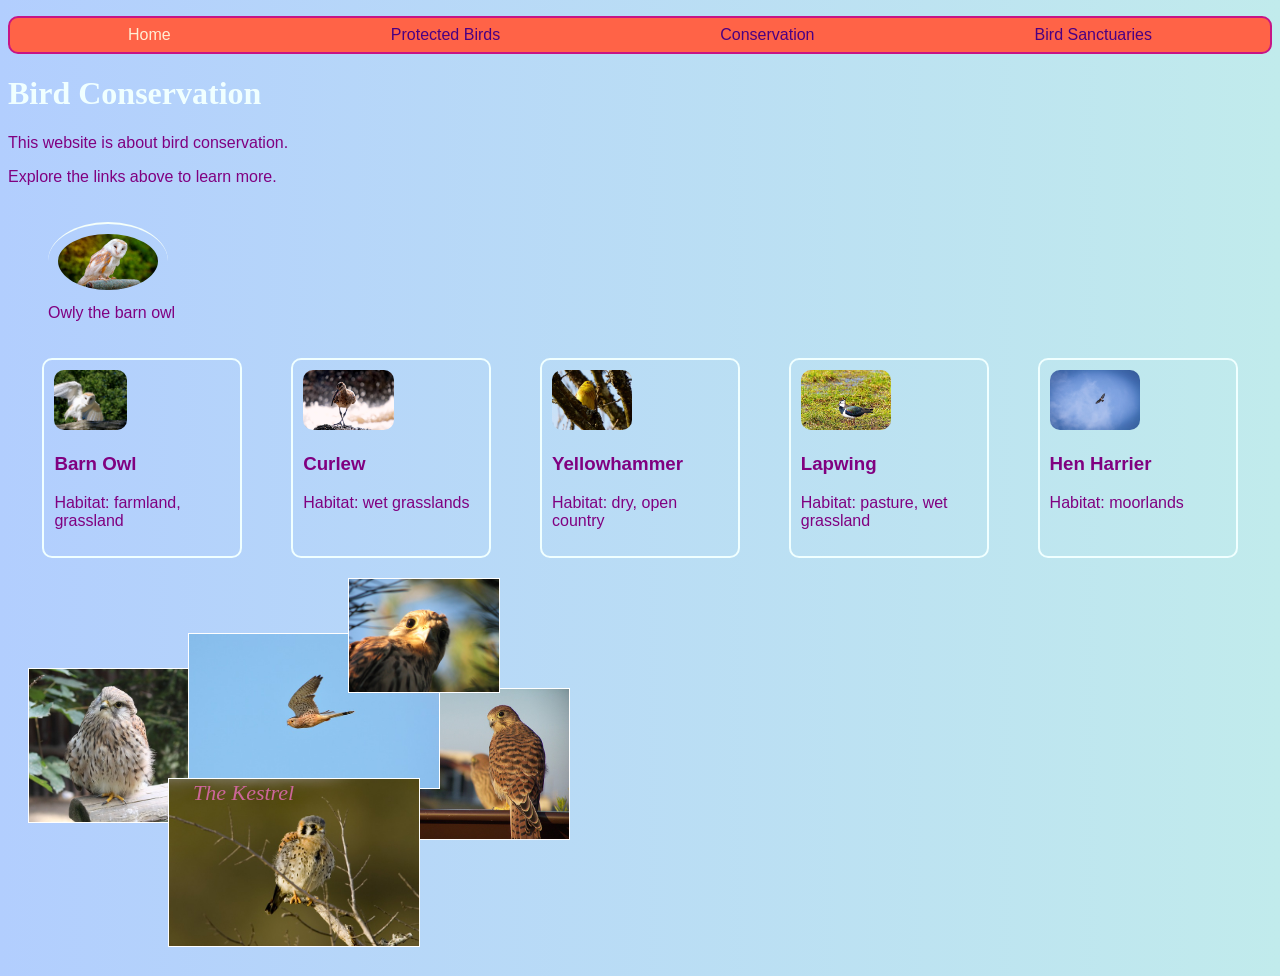
<file: en/code/editor-cd-sebento-htmlcss-3-complete/index.html>
<!DOCTYPE html>
<html>

<head>
  <title>Bird Conservation - Home</title>
  <link type="text/css" rel="stylesheet" href="styles.css" />
  <meta charset="utf-8" />
</head>

<body id="frontPage">
  <header>
    <nav>
      <ul>
        <li>Home</li>
        <li><a href="birds.html">Protected Birds</a></li>
        <li><a href="conservation.html">Conservation</a></li>
        <li><a href="sanctuaries.html">Bird Sanctuaries</a></li>
      </ul>
    </nav>
  </header>
  <main>

    <h1>Bird Conservation</h1>

    <p>
      This website is about bird conservation.
    </p>

    <p>
      Explore the links above to learn more.
    </p>

    <figure>
      <img id="owly" src="barn-owl.jpg" class="topDivider someSpacing mediumPictures" alt="A barn owl" />
      <figcaption>Owly the barn owl</figcaption>
    </figure>

    <div class="cardContainer">
      <a href="birds.html" class="cardLink">
        <article class="card">
          <img src="barn-owl-landing.jpg" class="tinyPicture">
          <h3>Barn Owl</h3>
          <p>Habitat: farmland, grassland</p>
        </article>
      </a>

      <a href="birds.html" class="cardLink">
        <article class="card">
          <img src="curlew2.jpg" class="tinyPicture">
          <h3>Curlew</h3>
          <p>Habitat: wet grasslands</p>
        </article>
      </a>

      <a href="birds.html" class="cardLink">
        <article class="card">
          <img src="yellowhammer.jpg" class="tinyPicture">
          <h3>Yellowhammer</h3>
          <p>Habitat: dry, open country</p>
        </article>
      </a>

      <a href="birds.html" class="cardLink">
        <article class="card">
          <img src="lapwing.jpg" class="tinyPicture">
          <h3>Lapwing</h3>
          <p>Habitat: pasture, wet grassland</p>
        </article>
      </a>

      <a href="birds.html#scOther" class="cardLink">
        <article class="card">
          <img src="hen-harrier.jpg" class="tinyPicture">
          <h3>Hen Harrier</h3>
          <p>Habitat: moorlands</p>
        </article>
      </a>
    </div>


    <div id="photoBox" class="relPos">
      <img id="imgYoungKestrel" class="collagePhoto absPos" src="young-kestrel.jpg" alt="A young kestrel" />
      <img id="imgYoungKestrelTree" class="collagePhoto absPos" src="baby-kestrel.jpg"
        alt="A young kestrel on a branch" />
      <img id="imgKestrelSky" class="collagePhoto absPos" src="kestrel-flying.jpg" alt="A kestrel flying" />
      <img id="imgHello" class="collagePhoto absPos" src="bird-kestrel.jpg" alt="Closeup of a kestrel's face" />
      <img id="imgKestrel" class="collagePhoto absPos" src="kestrel-mirror.jpg" alt="A kestrel perched by a mirror" />
      <p id="photoText" class="absPos"><em>The Kestrel</em></p>
    </div>

  </main>
  <footer>

  </footer>
</body>

</html>
</file>
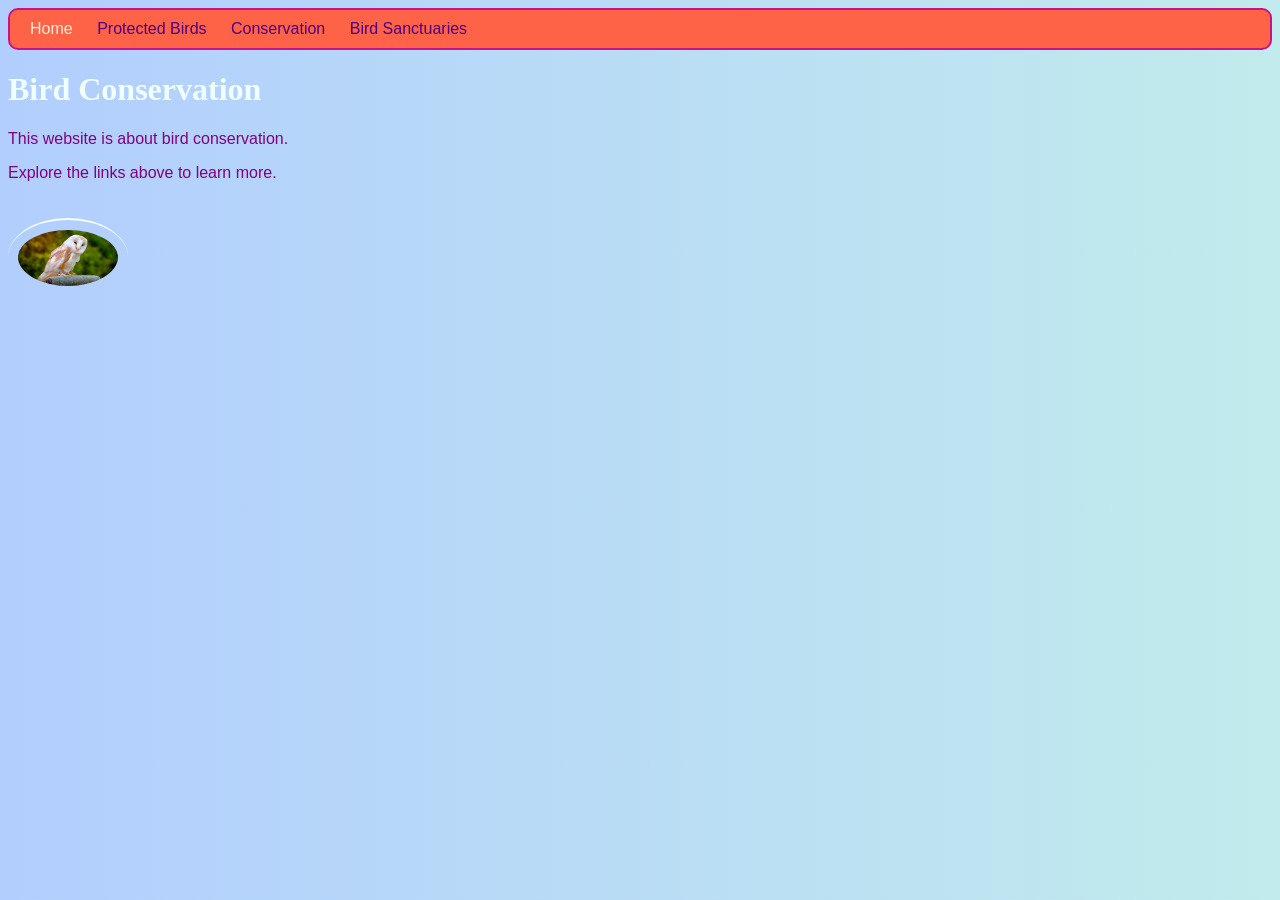
<file: en/code/editor-cd-sebento-htmlcss-3-starter/index.html>
<html>
  <head>
    <title>Bird Conservation - Home</title>
    <link type="text/css" rel="stylesheet" href="styles.css" />
    <meta charset="utf-8" />
  </head>

  <body id="frontPage">
    <header>
      <nav>
        <ul>
          <li>Home</li>
          <li><a href="birds.html">Protected Birds</a></li>
          <li><a href="conservation.html">Conservation</a></li>
          <li><a href="sanctuaries.html">Bird Sanctuaries</a></li>
        </ul>
      </nav>
    </header>

    <main>
      <h1>Bird Conservation</h1>

      <p id="myCoolText">
        This website is about bird conservation.
      </p>

      <p>
        Explore the links above to learn more.
      </p>

      <img id="owly" src="barn-owl.jpg" class="topDivider someSpacing mediumPictures" alt="A barn owl" />
    </main>

    <footer>
    </footer>
  </body>
</html>
</file>
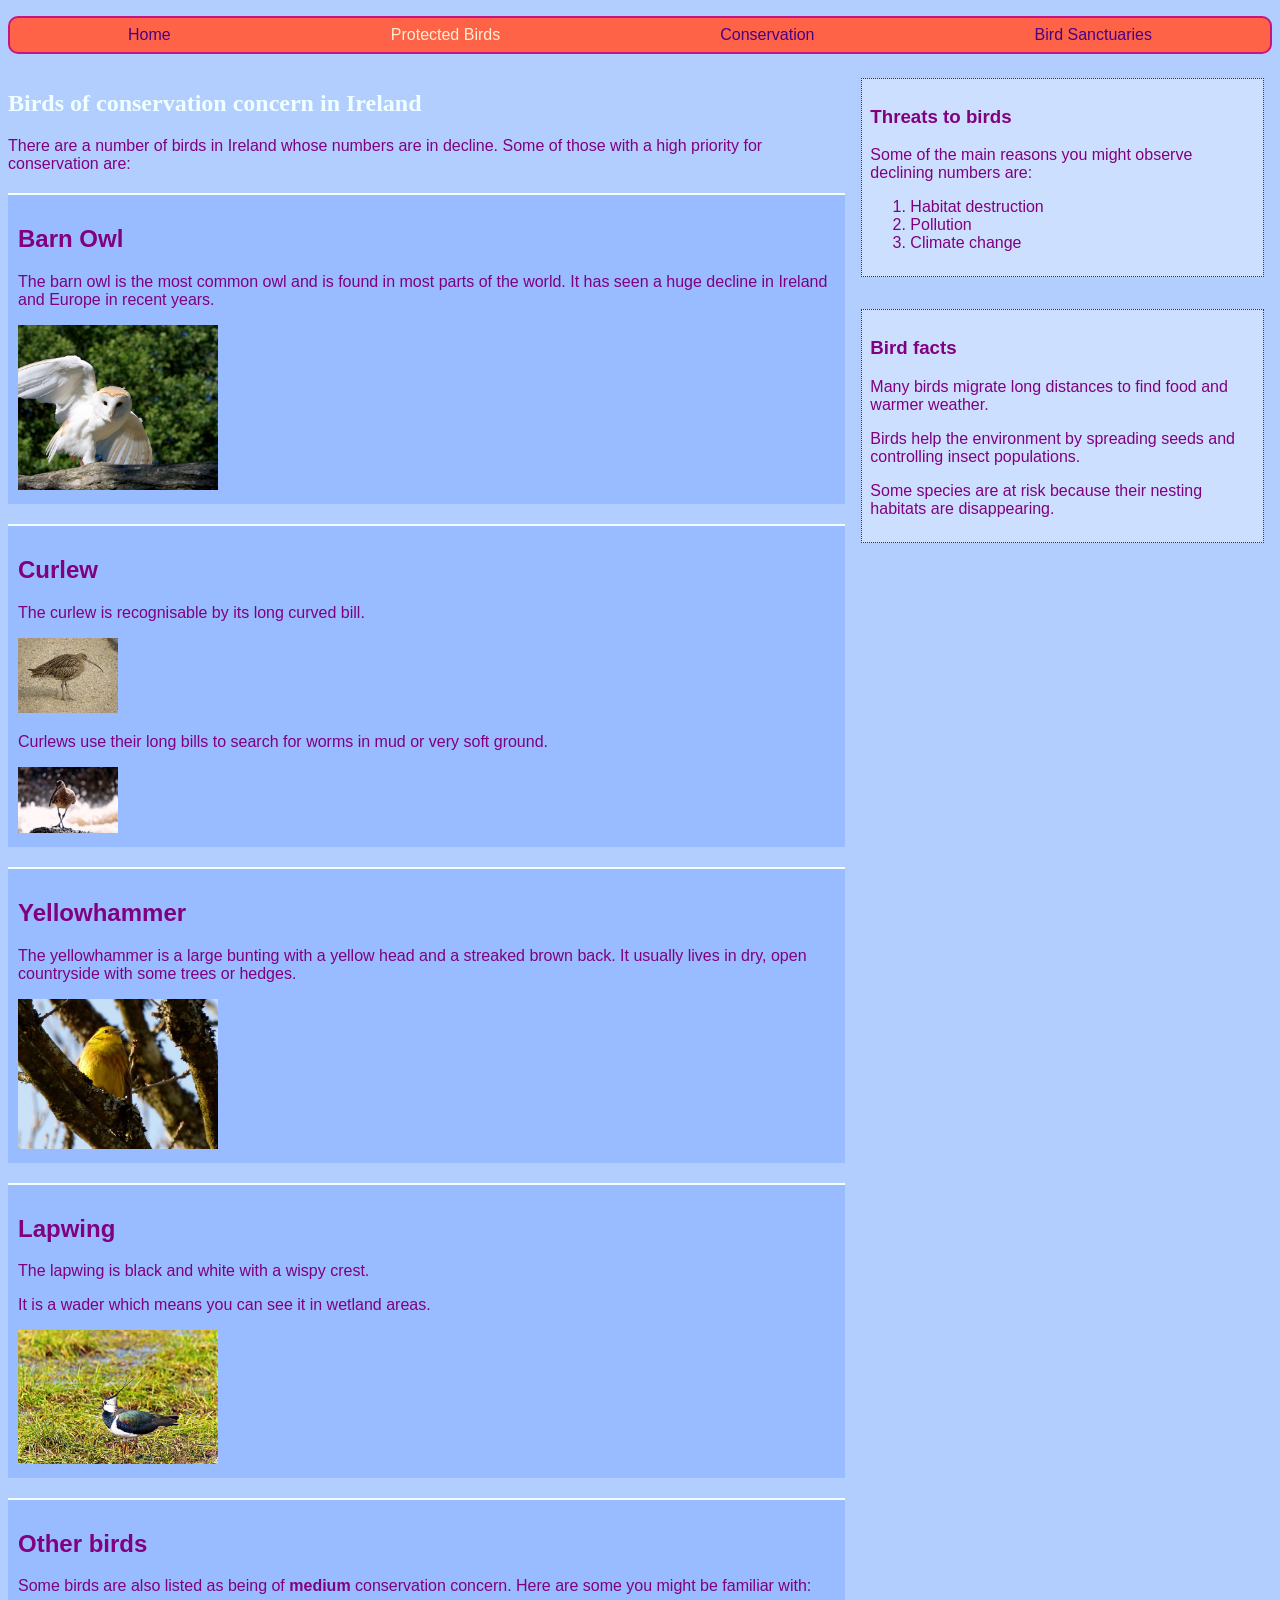
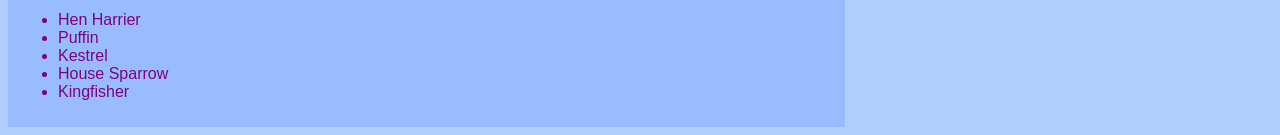
<file: en/code/editor-cd-sebento-htmlcss-3-complete/birds.html>
<!DOCTYPE html>
<html>
	<head>
		<title>Protected Birds in Ireland</title>
		<link type="text/css" rel="stylesheet" href="styles.css"/>
		<meta charset="utf-8"/>
	</head>
	<body>
	  <header>
	    <nav>
  	    <ul>
          <li><a href="index.html">Home</a></li>
          <li>Protected Birds</li>
          <li><a href="conservation.html">Conservation</a></li>
          <li><a href="sanctuaries.html">Bird Sanctuaries</a></li>
        </ul>
	    </nav>
	    
	  </header>
	  <main class="myPageLayoutGrid">
	    
	    <a href="#_" class="lightbox" id="boxBarnowl">
        <h3>Hi there!</h3>
        <img src="barn-owl-landing.jpg" alt="Picture of a barn owl" />
        <p>Owly the barn owl dropping in for lunch</p>
      </a>
      
	    <a href="#_" class="lightbox" id="boxCurlew1">
        <h3>Curlew</h3>
        <img src="curlew.jpg" alt="A curlew on the sand" />
      </a>
      
	    <a href="#_" class="lightbox" id="boxCurlew2">
        <h3>Curlew</h3>
        <img src="curlew2.jpg" alt="A curlew facing the camera" />
      </a>
      
	    <a href="#_" class="lightbox" id="boxYellowh">
        <h3>Yellowhammer</h3>
        <img src="yellowhammer.jpg" alt="A yellowhammer in a tree" />
      </a>
      
	    <a href="#_" class="lightbox" id="boxLapwing">
        <h3>Lapwing</h3>
        <img src="lapwing.jpg" alt="Picture of a lapwing" />
      </a>
      
      
	    <article class="myGridArticle">
        <h1>Birds of conservation concern in Ireland</h1>
        <p>
          
         There are a number of birds in Ireland whose numbers are in decline.
         Some of those with a high priority for conservation are:
        </p>  
        
        <section class="topDivider darkerBackground someSpacing" id="scBarnowl">
        <h2>Barn Owl</h2>
        <p>The barn owl is the most common owl and is found in most parts of the world. 
        It has seen a huge decline in Ireland and Europe in recent years.</p>
        <a href="#boxBarnowl">
        <img src="barn-owl-landing.jpg" alt="Barn owl landing on a branch"  class="mediumPictures" />
        </a>
        </section>
        
        <section class="topDivider darkerBackground someSpacing" id="scCurlew">
        <h2>Curlew</h2>
        <p>The curlew is recognisable by its long curved bill.
        </p>
        <a href="#boxCurlew1">
        <img src="curlew.jpg" class="smallPictures" />
        </a>
        <p>Curlews use their long bills to search for worms in mud or very soft ground.
        </p>
        <a href="#boxCurlew2">
        <img src="curlew2.jpg" class="smallPictures" />
        </a>
        </section>
        
        <section class="topDivider darkerBackground someSpacing" id="scYellowh">
        <h2>Yellowhammer</h2>
        <p>
          The yellowhammer is a large bunting with a yellow head and a streaked brown back. It usually lives in dry, open countryside with some trees or hedges.
        </p>
        <a href="#boxYellowh">
        <img src="yellowhammer.jpg" width="200px" />
        </a>
        </section>
        
        <section class="topDivider darkerBackground someSpacing" id="scLapwing">
        <h2>Lapwing</h2>
        <p>The lapwing is black and white with a wispy crest.</p>
        <p>It is a wader which means you can see it in wetland areas.</p>
        <a href="#boxLapwing">
        <img src="lapwing.jpg" width="200px" />
        </a>
    		 </section>
    		 
    		 <section class="topDivider darkerBackground someSpacing" id="scOther">
    		  
  		  <h2>Other birds</h2>
  		  
  		  <p>Some birds are also listed as being of <strong>medium</strong> conservation concern. 
  		  Here are some you might be familiar with:</p>
  		    <ul>
  		      <li>Hen Harrier</li>
  		      <li>Puffin</li>
  		      <li>Kestrel</li>
  		      <li>House Sparrow</li>
  		      <li>Kingfisher</li>
  		    </ul>
  		  </section>
		  
	    
	    </article>
	    
	    
		  <aside class="sideNoteStyle myGridAside1">
  		    <h3>Threats to birds</h3>
  		    <p>
          Some of the main reasons you might observe declining numbers are:
        </p>
        <ol>
          <li>Habitat destruction</li>
          <li>Pollution</li>
          <li>Climate change</li>
        </ol>
		    
		  </aside>
		  
		  <aside class="sideNoteStyle myGridAside2">
		  <h3>Bird facts</h3>
        <p>Many birds migrate long distances to find food and warmer weather.</p>
        <p>Birds help the environment by spreading seeds and controlling insect populations.</p>
        <p>Some species are at risk because their nesting habitats are disappearing.</p>
		  </aside>
		  
		  
		  
		  
		  
	    
	  </main>
	  <footer>
	    
	  </footer>
	</body>
</html>
</file>
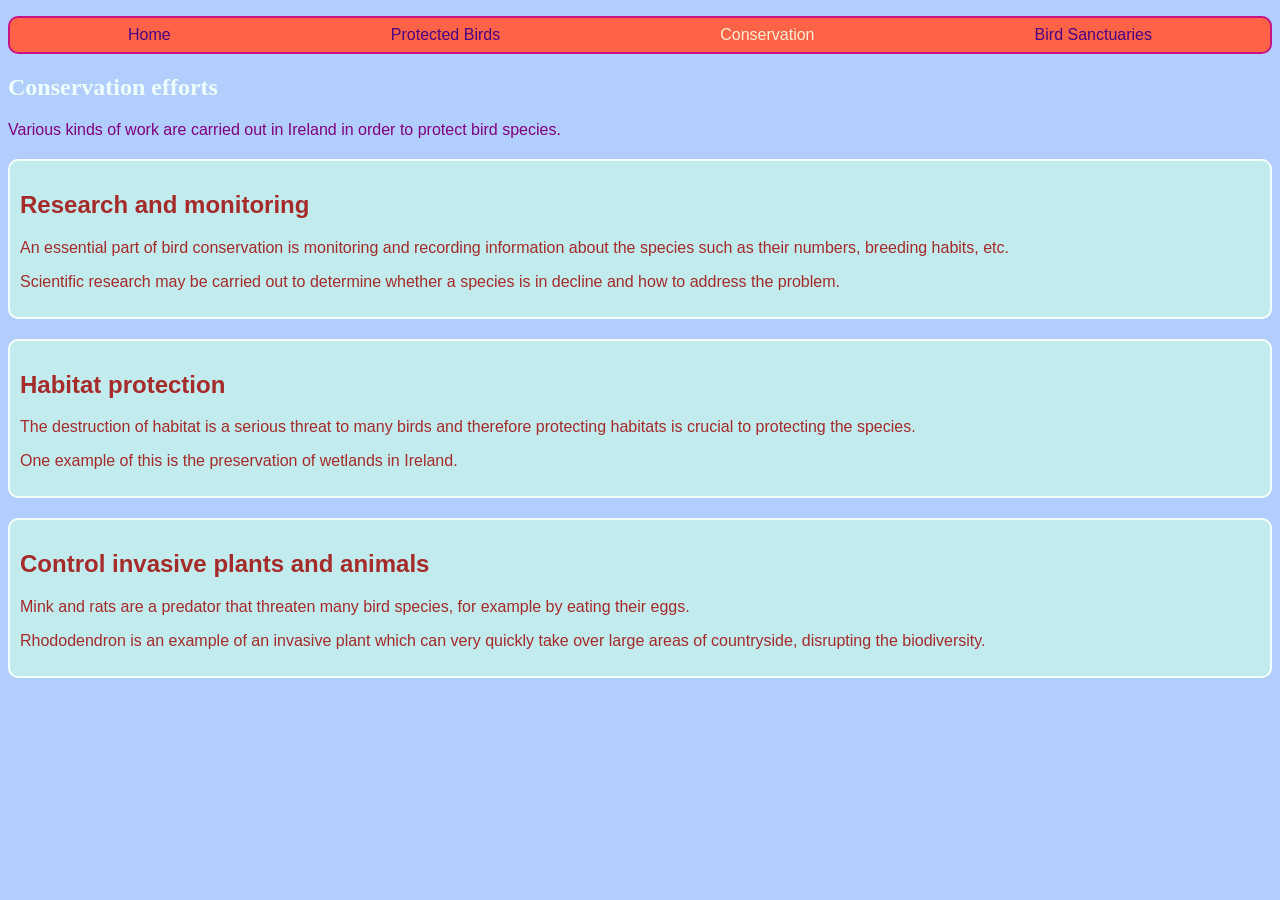
<file: en/code/editor-cd-sebento-htmlcss-3-complete/conservation.html>
<!DOCTYPE html>
<html>
	<head>
		<title>Bird Conservation</title>
		<link type="text/css" rel="stylesheet" href="styles.css"/>
		<meta charset="utf-8"/>
	</head>
	<body>
	  <header>
	    <nav>
  	    <ul>
          <li><a href="index.html">Home</a></li>
          <li><a href="birds.html">Protected Birds</a></li>
          <li>Conservation</li>
          <li><a href="sanctuaries.html">Bird Sanctuaries</a></li>
        </ul>
	    </nav>
	    
	  </header>
	  <main>
	    
	    <article>
	    
  	    <h1>Conservation efforts</h1>
        <p>
         Various kinds of work are carried out in Ireland in order to protect bird species.
        </p>  
        
        <section class="stylishBox someSpacing">
          <h2>Research and monitoring</h2>
          <p>
            An essential part of bird conservation is monitoring and recording 
            information about the species such as their numbers, breeding habits, etc. 
        
          </p>
          <p>
            Scientific research may be carried out to determine whether a species is 
            in decline and how to address the problem.
          </p>
        </section>
        
        <section class="stylishBox someSpacing">
          <h2>Habitat protection</h2>
          <p>
            The destruction of habitat is a serious threat to many birds and 
            therefore protecting habitats is crucial to protecting the species.
          </p>
          
          <p>One example of this is the preservation of wetlands in Ireland.</p>
        </section>
        
        <section class="stylishBox someSpacing">
          <h2>Control invasive plants and animals</h2>
          <p>
            Mink and rats are a predator that threaten many bird species, 
            for example by eating their eggs.
          </p>
          <p>
            Rhododendron is an example of an invasive plant which can very quickly
            take over large areas of countryside, disrupting the biodiversity.
          </p>
        </section>
        
        
	    </article>
	    
	  </main>
	  <footer>
	    
	  </footer>
	</body>
</html>
</file>
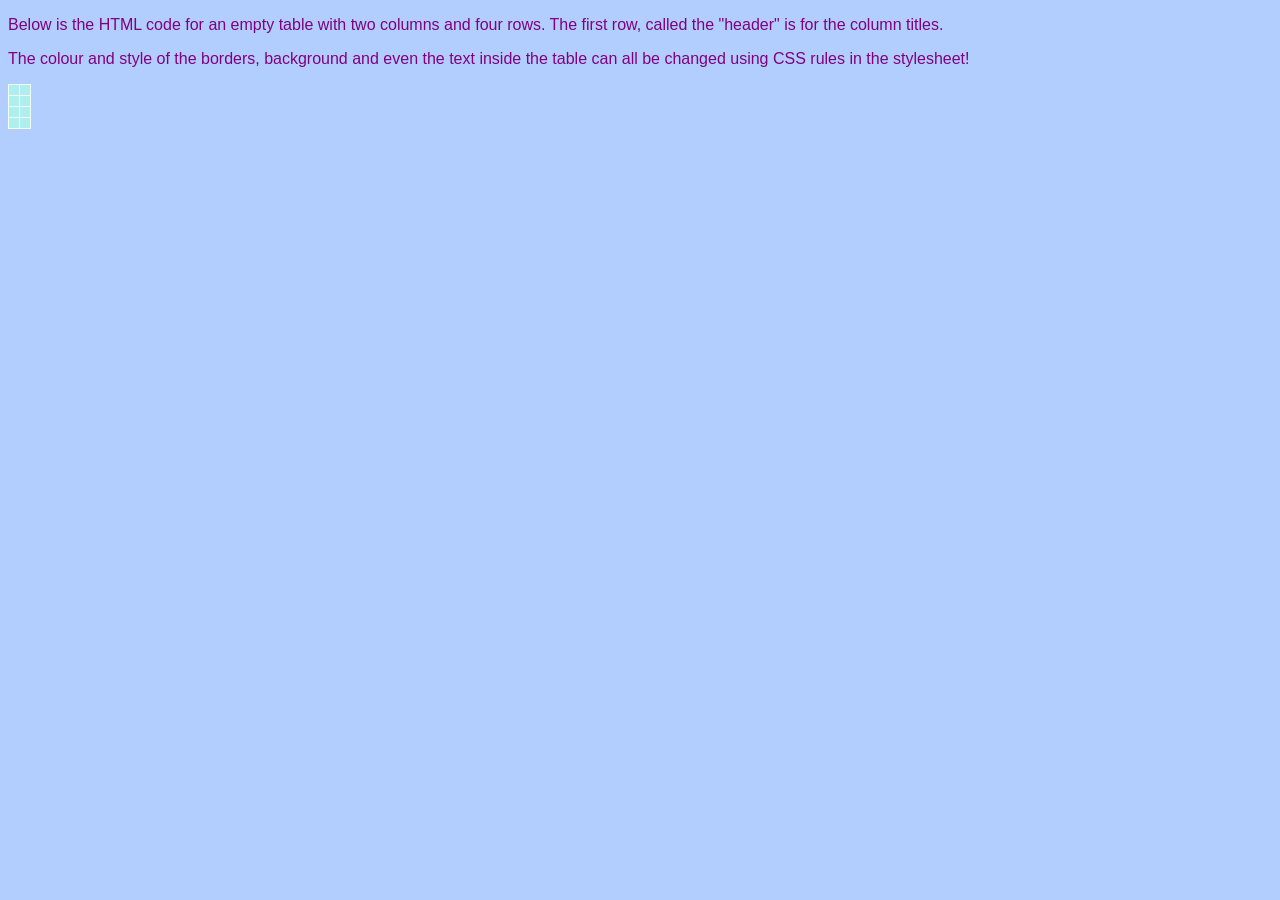
<file: en/code/editor-cd-sebento-htmlcss-3-complete/page_with_table.html>
<!DOCTYPE html>
<html>
	<head>
		<title>Blank Page</title>
		<link type="text/css" rel="stylesheet" href="styles.css"/>
		<meta charset="utf-8"/>
	</head>
	<body>
	  <header>
	    
	  </header>
	  <main>
	
      <p>Below is the HTML code for an empty table with two columns and four rows. 
      The first row, called the "header" is for the column titles.</p>
      <p>The colour and style of the borders, background and even the text inside the table can all be changed using CSS rules in the stylesheet!</p>
	    <table>
	      <tr>
	        <th></th>
	        <th></th>
	      </tr>
	      <tr>
	        <td></td>
	        <td></td>
	      </tr>
	      <tr>
	        <td></td>
	        <td></td>
	      </tr>
	      <tr>
	        <td></td>
	        <td></td>
	      </tr>
	    </table>
	    
	  </main>
	  <footer>
	    
	  </footer>
	</body>
</html>
</file>
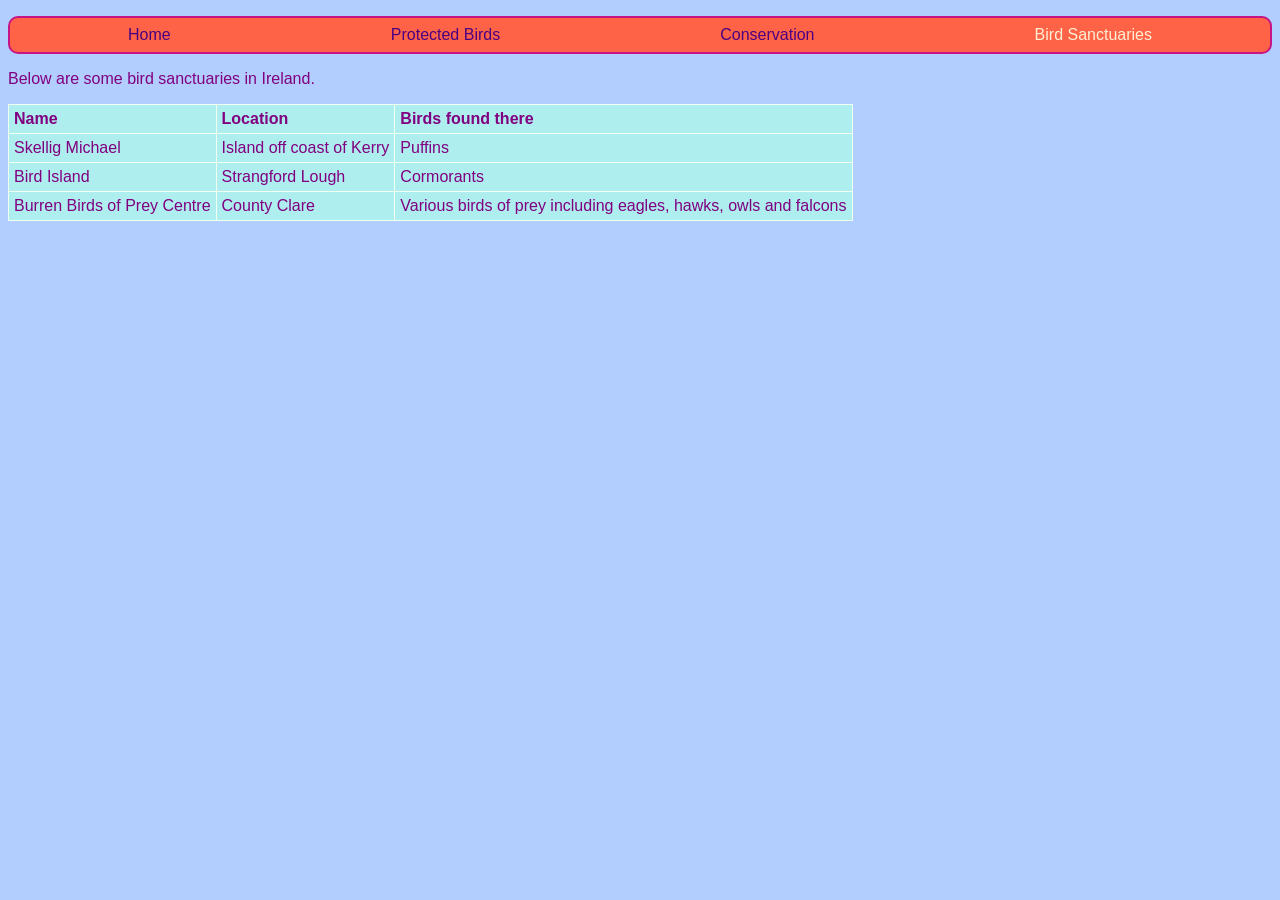
<file: en/code/editor-cd-sebento-htmlcss-3-complete/sanctuaries.html>
<!DOCTYPE html>
<html>
	<head>
		<title>Bird Sanctuaries</title>
		<link type="text/css" rel="stylesheet" href="styles.css"/>
		<meta charset="utf-8"/>
	</head>
	<body>
	  <header>
	    <nav>
  	    <ul>
          <li><a href="index.html">Home</a></li>
          <li><a href="birds.html">Protected Birds</a></li>
          <li><a href="conservation.html">Conservation</a></li>
          <li>Bird Sanctuaries</li>
        </ul>
	    </nav>
	    
	  </header>
	  <main>
	    <p>Below are some bird sanctuaries in Ireland.</p>
	    <table>
	      <tr>
	        <th>Name</th>
	        <th>Location</th>
	        <th>Birds found there</th>
	      </tr>
	      <tr>
	        <td>Skellig Michael</td>
	        <td>Island off coast of Kerry</td>
	        <td>Puffins</td>
	      </tr>
	      <tr>
	        <td>Bird Island</td>
	        <td>Strangford Lough</td>
	        <td>Cormorants</td>
	      </tr>
	      <tr>
	        <td>Burren Birds of Prey Centre</td>
	        <td>County Clare</td>
	        <td>Various birds of prey including eagles, hawks, owls and falcons</td>
	      </tr>
	    </table>
	    
	    
	  </main>
	  <footer>
	    
	  </footer>
	</body>
</html>
</file>
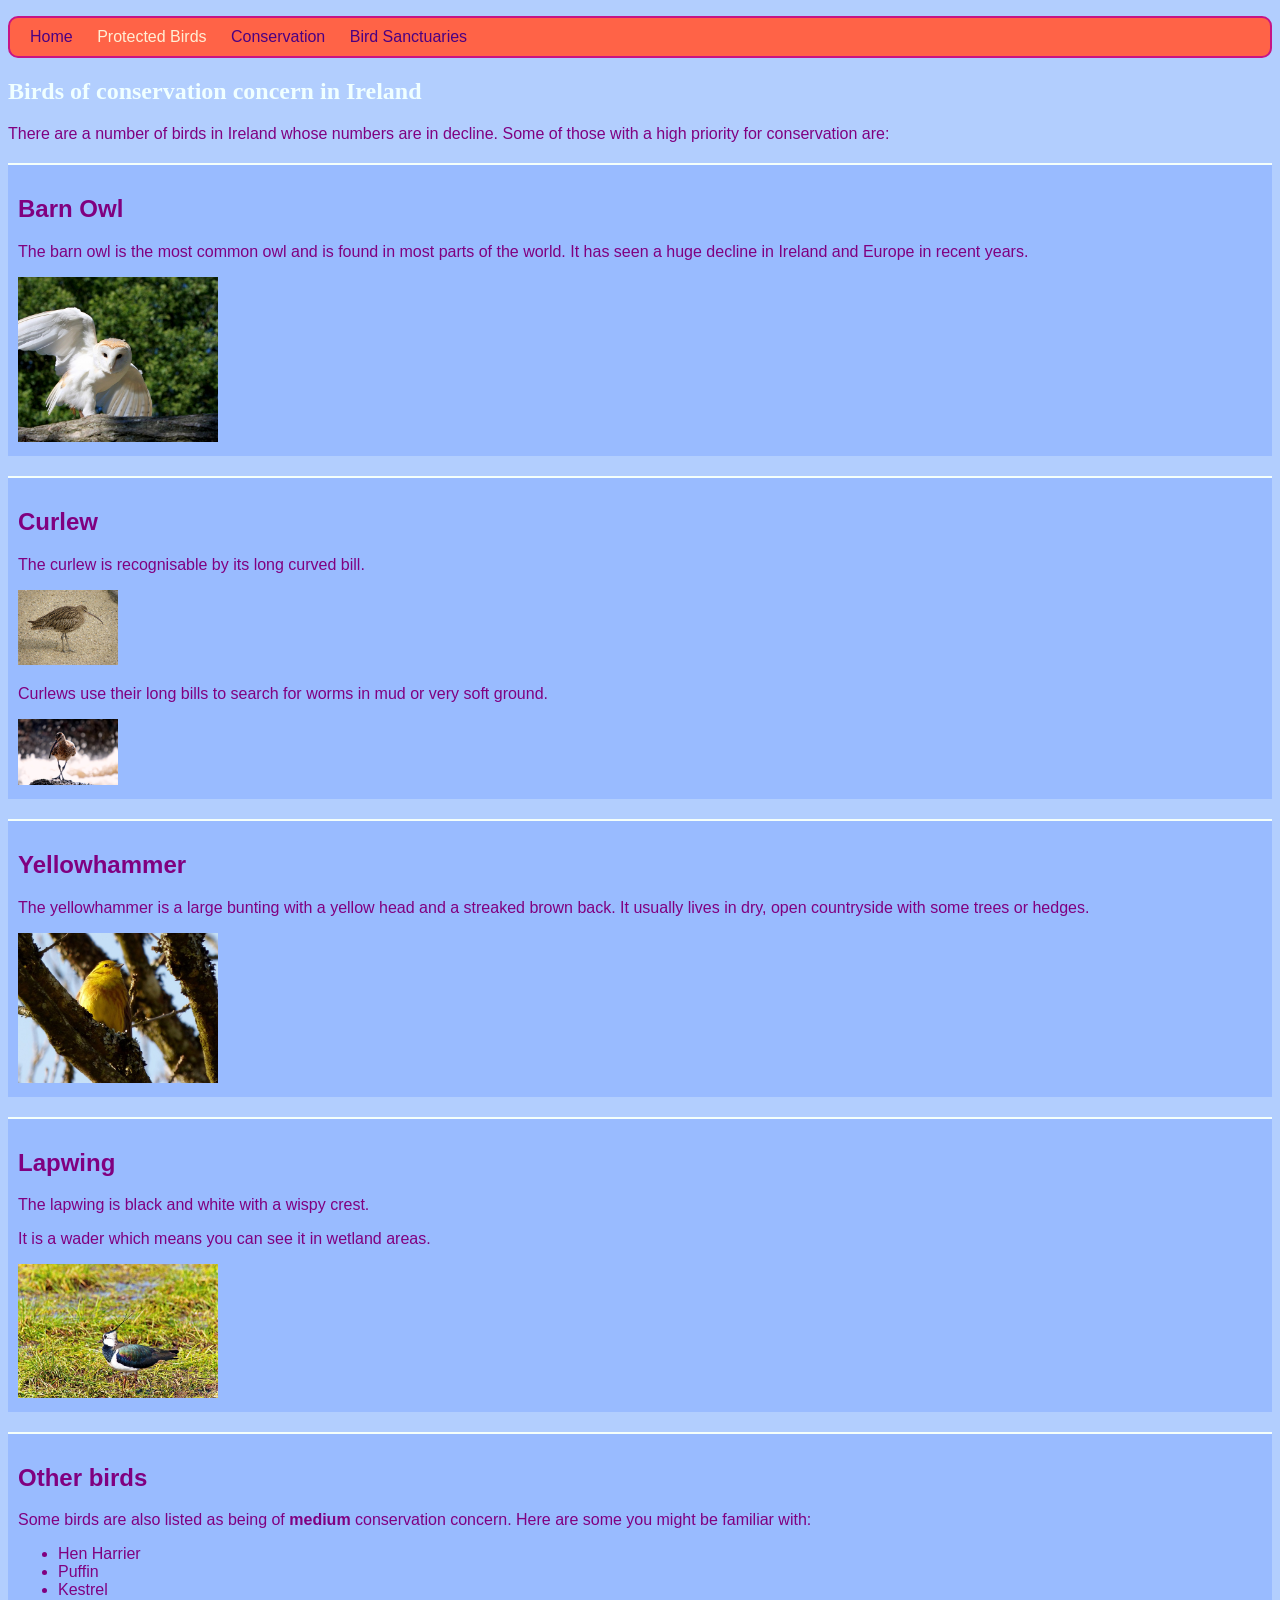
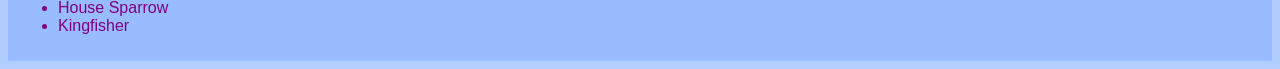
<file: en/code/editor-cd-sebento-htmlcss-3-starter/birds.html>
<!DOCTYPE html>
<html>
	<head>
		<title>Protected Birds in Ireland</title>
		<link type="text/css" rel="stylesheet" href="styles.css"/>
		<meta charset="utf-8"/>
	</head>
	<body>
	  <header>
	    <nav>
  	    <ul>
          <li><a href="index.html">Home</a></li>
          <li>Protected Birds</li>
          <li><a href="conservation.html">Conservation</a></li>
          <li><a href="sanctuaries.html">Bird Sanctuaries</a></li>
        </ul>
	    </nav>
	    
	  </header>
	  <main>
	    
	    <article>
	      <h1>Birds of conservation concern in Ireland</h1>
        <p>
          
         There are a number of birds in Ireland whose numbers are in decline.
         Some of those with a high priority for conservation are:
        </p>  
        
        <section class="topDivider darkerBackground someSpacing" id="scBarnowl">
        <h2>Barn Owl</h2>
        <p>The barn owl is the most common owl and is found in most parts of the world. 
        It has seen a huge decline in Ireland and Europe in recent years.</p>
        
        <img src="barn-owl-landing.jpg" alt="Barn owl landing on a branch"  class="mediumPictures" />
        
        </section>
        
        <section class="topDivider darkerBackground someSpacing" id="scCurlew">
        <h2>Curlew</h2>
        <p>The curlew is recognisable by its long curved bill.
        </p>
        <img src="curlew.jpg" class="smallPictures" />
        <p>Curlews use their long bills to search for worms in mud or very soft ground.
        </p>
        <img src="curlew2.jpg" class="smallPictures" />
        </section>
        
        <section class="topDivider darkerBackground someSpacing" id="scYellowh">
        <h2>Yellowhammer</h2>
        <p>
          The yellowhammer is a large bunting with a yellow head and a streaked brown back. It usually lives in dry, open countryside with some trees or hedges.
        </p>
        <img src="yellowhammer.jpg" width="200px" />
        </section>
        
        <section class="topDivider darkerBackground someSpacing" id="scLapwing">
        <h2>Lapwing</h2>
        <p>The lapwing is black and white with a wispy crest.</p>
        <p>It is a wader which means you can see it in wetland areas.</p>
        <img src="lapwing.jpg" width="200px" />
    		 </section>
    		 
    		 <section class="topDivider darkerBackground someSpacing" id="scOther">
    		  
  		  <h2>Other birds</h2>
  		  
  		  <p>Some birds are also listed as being of <strong>medium</strong> conservation concern. 
  		  Here are some you might be familiar with:</p>
  		    <ul>
  		      <li>Hen Harrier</li>
  		      <li>Puffin</li>
  		      <li>Kestrel</li>
  		      <li>House Sparrow</li>
  		      <li>Kingfisher</li>
  		    </ul>
  		  </section>
		  
		  
	    </article>
	    
	  </main>
	  <footer>
	    
	  </footer>
	</body>
</html>
</file>
<file: en/code/editor-cd-sebento-htmlcss-3-complete/styles.css>
body {
  background-color: #b2cefe;
    font-family: "Helvetica", sans-serif;
    color: purple;
}
 h1 {
    color: Azure;
    font-family: "Times New Roman", serif;
  }




nav ul {
    background-color: tomato;
    border-style: solid;
    border-color: MediumVioletRed;
    border-width: 2px;
    padding: 0.5em;
    border-radius: 10px;
    display: flex;
    flex-direction: column;
  }

    nav ul li {
        /*list-style-type: none;*/
        /*display: inline;*/
        /*margin-right: 10px;*/
        /*margin-left: 10px;*/
        color: PapayaWhip;
        
    text-align: center;
    list-style-type: none;
    margin-right: 0.5em;
    margin-left: 0.5em;
    }
    nav ul li a {
      text-decoration: none;
      color: indigo;
  }
  nav ul li a:hover {
    color: #ffefd5;
  }
  @media all and (min-width: 400px) {
    nav ul {
        flex-direction: row;
        justify-content: space-around;
    }
}
  @media all and (min-width: 1600px) {
    nav ul {
        flex-direction: row;
        justify-content: flex-end;
    }
}

.darkerBackground {
  background-color: #99bbff;
}

.topDivider {
  border-top-style: solid;
  border-top-width: 2px;
  border-top-color: #F5FFFA;
  padding-bottom: 10px;
}


.stylishBox {
  background-color: #c1ebec;
  color: #A52A2A;
  border-style: solid;
  border-width: 2px;
  border-color: #F5FFFA;
  border-radius: 10px;
}

.someSpacing {
  padding: 10px;
  margin-top: 20px;
}

.smallPictures {
  width: 100px;
}

.mediumPictures {
  width: 200px;
}


#frontPage {
    background: #48D1CC;
    /*background: linear-gradient(#b2cefe, #b2cefe, #baed91, #b2cefe );*/
    background: linear-gradient(to right, #b2cefe, #c1ebec);
}

#owly {
  width: 100px;
  border-radius: 100%;
}
#owly:hover {
  
  animation-name: rollOver;
  animation-duration: 1s;
  animation-iteration-count: 1;
}

@keyframes rollOver {
  0% {
    transform: rotate(0deg);
  }
  100% {
    transform: rotate(-360deg);
  }
}
@keyframes rainbowGlow {
    0% {
            color: #00BFFF;
        }
        25% {
            color: #00FF7F;
        }
        50% {
            color: #eeeeaf;
        }
        75% {
            color: #eeafee;
        }
        100% {
            color: #00BFFF;
        }
}


.niceLinks {
  text-decoration: none;
  color: #FFFAF0;
}
.niceLinks:hover {
  color: #00FF7F;
}



.lightbox{
    background: rgba(0,0,0,0.8);
    color: #ffffff;
    text-align: center;
    text-decoration: none;
    width: 100%;
    height: 100%;
    top: 0;
    left: 0;
    position: fixed;
    visibility: hidden;
    z-index: 999;
}
.lightbox:target {
    visibility: visible;
}

.tinyPicture {
    height: 60px;
    border-radius: 10px;
}
.card {
    width: 200px;
    height: 200px;
    border: 2px solid #F0FFFF;
    border-radius: 10px;
    box-sizing: border-box;
    padding: 10px;
    margin-top: 10px;
    font-family: "Trebuchet MS", sans-serif;
    margin-left: auto;
    margin-right: auto;
    transition: all 0.2s ease-out;
}
.card:hover {
    /*border-color: #1E90FF;*/
    box-shadow: 0px 2px 2px rgba(0,0,0,0.2);
    transform: translateY(-2px);
}
.cardLink {
  color: inherit;
  text-decoration: none;
}

.cardContainer {
    display: flex;
    flex-wrap: wrap;
    justify-content: space-around;
    padding: 10px;
}

.sideNoteStyle {
  border: dotted 1px purple;
  background-color: #cddffe;
  /*#c1ebec;*/
  padding: 0.5em;
  margin: 0.5em;
}
.warnOrange {
    background-color: #ffa500;
}
.warnRed {
    color: #FF4500;
    font-size: larger;
}

.myPageLayoutGrid {
    display: grid;
    grid-column-gap: 0.5em;
    grid-row-gap: 1em;
    
    grid-template-rows: auto;
    grid-template-columns: 2fr 1fr;
    grid-template-areas:
        "egArticle egAside1"
        "egArticle egAside2"
        "egArticle .";
}
.myGridArticle {
    grid-area: egArticle;
}
.myGridAside1 {
    grid-area: egAside1;
}
.myGridAside2 {
    grid-area: egAside2;
}


    #imgYoungKestrel {
        width: 230px;
        top: 100px;
        left: 20px;
        z-index: 6;
    }
    #imgYoungKestrelTree {
        width: 250px;
        top: 210px;
        left: 160px;
        z-index: 10;
    }
    #imgKestrelSky {
        width: 250px;
        top: 65px;
        left: 180px;
        z-index: 8;
    }
    #imgHello {
        width: 150px;
        top: 10px;
        left: 340px;
        z-index: 9;
    }
    #imgKestrel {
        width: 200px;
        top: 120px;
        left: 360px;
        z-index: 7;
    }
    #photoText {
        font-family: "Times New Roman", serif;
        color: #cc6699;
        font-size: 22px;
        left: 185px;
        top: 190px;
        z-index: 20;
    }
    
    .collagePhoto {
        border: 1px solid white;
    }
    .relPos {
        position: relative;
    }
    .absPos {
        position: absolute;
    }

    
    #photoBox {
        width: 800px;
        height: 400px;
    }

/**********************************
This section is for styling tables
***********************************/
table, th, td {
  border: 1px solid HoneyDew;
  border-collapse: collapse;
}
tr {
  background-color: PaleTurquoise;
}
th, td {
  vertical-align: top;
  padding: 5px;
  text-align: left;
}
th {
  color: purple;
}
td {
  color: purple;
}
/********************************/
</file>
<file: en/code/editor-cd-sebento-htmlcss-3-starter/styles.css>
body {
  background-color: #b2cefe;
  font-family: "Helvetica", sans-serif;
  color: purple;
}

h1 {
  color: Azure;
  font-family: "Times New Roman", serif;
}

nav ul {
  background-color: tomato;
  border-style: solid;
  border-color: MediumVioletRed;
  border-width: 2px;
  padding: 10px;
  border-radius: 10px;
}

nav ul li {
  list-style-type: none;
  display: inline;
  margin-right: 10px;
  margin-left: 10px;
  color: PapayaWhip;
  text-align: center;
}

nav ul li a {
  text-decoration: none;
  color: indigo;
}

nav ul li a:hover {
  color: #ffefd5;
}

.darkerBackground {
  background-color: #99bbff;
}

.topDivider {
  border-top-style: solid;
  border-top-width: 2px;
  border-top-color: #F5FFFA;
  padding-bottom: 10px;
}

.stylishBox {
  background-color: #c1ebec;
  color: #A52A2A;
  border-style: solid;
  border-width: 2px;
  border-color: #F5FFFA;
  border-radius: 10px;
}

.someSpacing {
  padding: 10px;
  margin-top: 20px;
}

.smallPictures {
  width: 100px;
}

.mediumPictures {
  width: 200px;
}

#frontPage {
  background: #48D1CC;
  /*background: linear-gradient(#b2cefe, #b2cefe, #baed91, #b2cefe );*/
  background: linear-gradient(to right, #b2cefe, #c1ebec);
}

#owly {
  width: 100px;
  border-radius: 100%;
}

#owly:hover {
  animation-name: rollOver;
  animation-duration: 1s;
  animation-iteration-count: 1;
}

@keyframes rollOver {
  0% {
    transform: rotate(0deg);
  }

  100% {
    transform: rotate(-360deg);
  }
}

.niceLinks {
  text-decoration: none;
  color: #FFFAF0;
}

.niceLinks:hover {
  color: #00FF7F;
}

/**********************************
This section is for styling tables
***********************************/
table,
th,
td {
  border: 1px solid HoneyDew;
  border-collapse: collapse;
}

tr {
  background-color: PaleTurquoise;
}

th,
td {
  vertical-align: top;
  padding: 5px;
  text-align: left;
}

th {
  color: purple;
}

td {
  color: purple;
}

/********************************/
</file>
